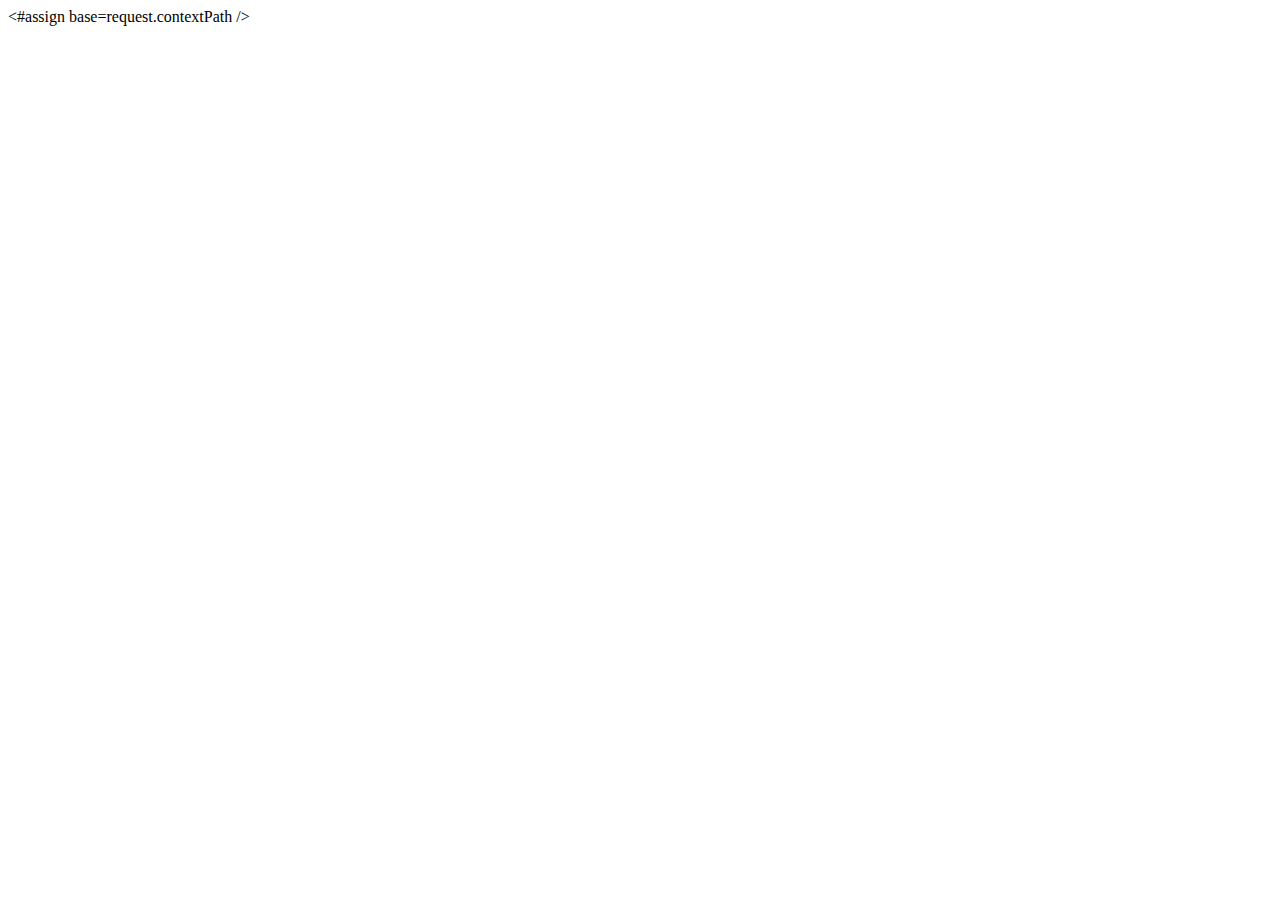
<file: src/main/resources/templates/timeline.html>
<#assign base=request.contextPath />
<!DOCTYPE html>
<html lang="en">
<head>
    <meta http-equiv="X-UA-Compatible" content="IE=edge,chrome=1"/>
    <meta charset="utf-8"/>
    <title>吕松松_最近文章列表</title>
    <meta name="description" content="吕松松个人博客_最近发布的文章,最近时间发布的文章,松哥最近发布的文章"/>
    <meta name="keywords" content="吕松松,最近文章">
    <!-- /articles/classify_edit -->
    <!-- /article/editview/ -->
    <!-- /articles/add -->
</head>
<body>
<div class="main-content">
    <div class="main-content-inner">
        <div class="page-content">
            <div class="row">
                <div class="col-xs-12">
                    <div id="timeline-1">
                        <div class="row">
                            <div id="articles" class="col-xs-12 col-sm-10 col-sm-offset-1">

                            </div>
                        </div>
                    </div>


                    <!-- PAGE CONTENT ENDS -->
                </div><!-- /.col -->
            </div><!-- /.row -->
        </div><!-- /.page-content -->
    </div>

    <a href="#" id="btn-scroll-up" class="btn-scroll-up btn btn-sm btn-inverse">
        <i class="ace-icon fa fa-angle-double-up icon-only bigger-110"></i>
    </a>
</div>
<script type="text/javascript">
    (function () {
        function initTimelineArticles() {
            $.get("${base}/article/recent/100", function (result) {
                if (result.length > 0) {
                    var timeline = [];
                    var timelineArticles = {};

                    classifyArticles(result, timeline, timelineArticles);
                    createElement(timeline, timelineArticles);
                }
            });
        }

        function classifyArticles(articles, timeline, timelineArticles) {
            articles.forEach(function (item) {
                var date = new Date(item.createTime);//时间戳为10位需*1000，时间戳为13位的话不需乘1000
                Y = date.getFullYear();
                M = (date.getMonth() + 1 < 10 ? '0' + (date.getMonth() + 1) : date.getMonth() + 1);
                D = date.getDate() + ' ';
                h = date.getHours() < 10 ? ('0' + date.getHours()) : date.getHours();
                m = date.getMinutes() < 10 ? ('0' + date.getMinutes()) : date.getMinutes();
                s = date.getSeconds() < 10 ? ('0' + date.getSeconds()) : date.getSeconds();
                var year_month = Y + "-" + M;
                item.time = M + "-" + D + " " + h + ":" + m;
                item.hour = h + ":" + m + ":" + s;
                if (typeof(timelineArticles[year_month]) == 'undefined') {
                    timeline.push(year_month);
                    timelineArticles[year_month] = [];
                }
                timelineArticles[year_month].push(item);
            });
        }

        function createElement(timeline, timelineArticles) {
            var elements = "";
            timeline.forEach(function (time) {
                elements += '<div class="timeline-container"><div class="timeline-label"><span class="label label-primary arrowed-in-right label-lg"><b>' + time + '月份</b></span></div><div class="timeline-items">';
                var articles = timelineArticles[time];
                articles.forEach(function (article) {
                    elements += '<div class="timeline-item clearfix"><div class="timeline-info"><i class="timeline-indicator ace-icon fa ' + article.icon + ' btn btn-success no-hover"></i><span class="label label-info label-sm">' + article.time + '</span></div><div class="widget-box transparent" style="margin-left: 80px;"><div class="widget-body"><div class="widget-main"><a href="${base}/article/html/' + article.id + '" class="blue">' + article.title + '</a><div class="pull-right"><i class="ace-icon fa fa-clock-o bigger-110"></i>' + article.hour + '</div></div></div></div></div>';
                });
                elements += '</div></div>';
            });
            $("#articles").append(elements);
        }

        initTimelineArticles();
    })();
</script>
</body>
</html>
</file>
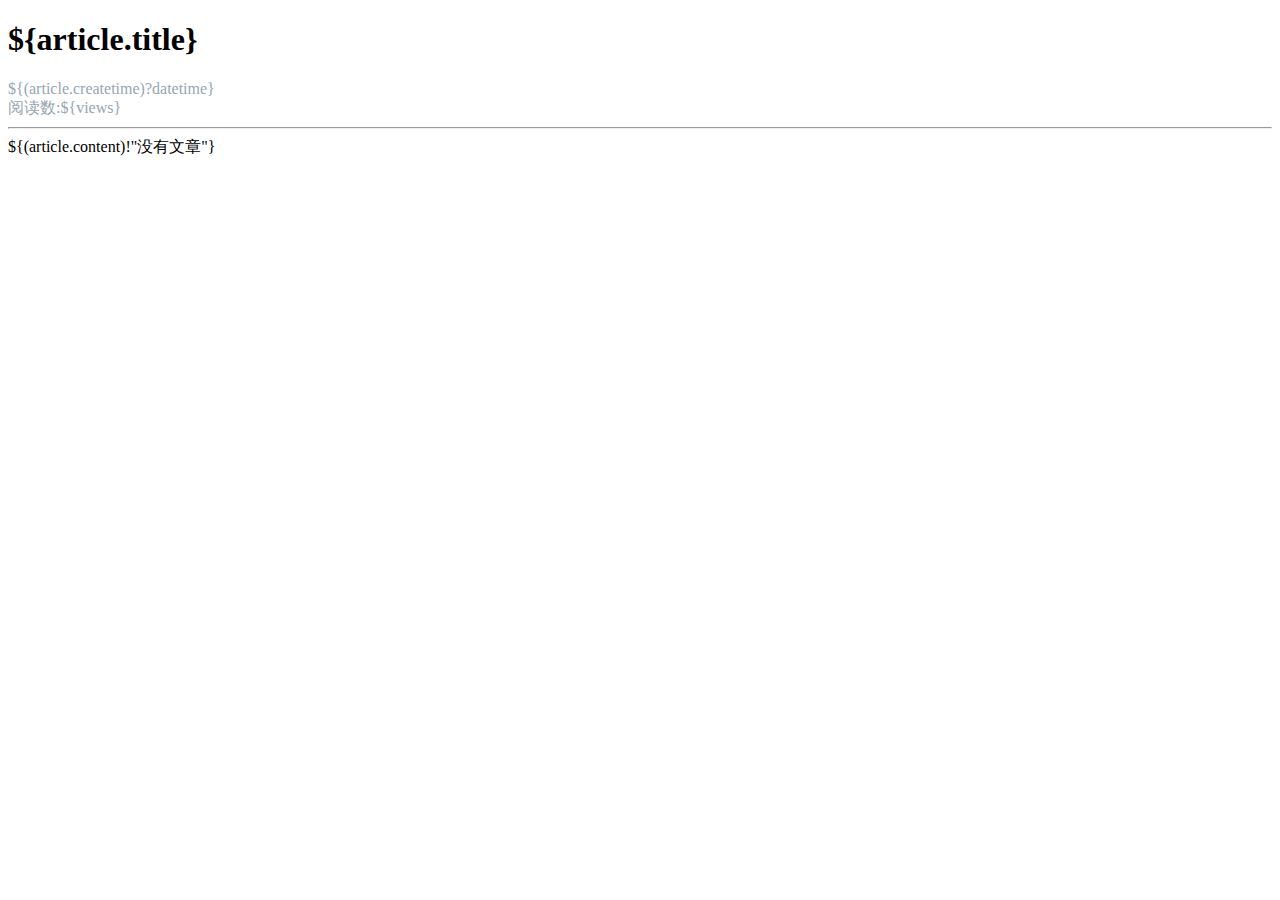
<file: src/main/resources/templates/articles/article_template.html>
<!DOCTYPE html>
<html lang="en">
<head>
    <meta charset="UTF-8">
    <title>${(article.title)!"松哥"}</title>
</head>
<body>
<div class="main-content-inner">
    <div class="page-content">
        <div class="row">
            <div class="col-xs-12 padding-0">
                <h1>${article.title}</h1>
            </div>
            <div class="col-xs-12 padding-0" style="margin-top: 10px;">
                <div class="col-xs-10">
                    <span style="color: #96a6b1">  ${(article.createtime)?datetime}</span>
                </div>
                <div class="col-xs-2">
                    <span style="color: #96a6b1;margin-right: 10px;">阅读数:${views}</span>
                </div>
                <hr>
            </div>
            <!-- PAGE CONTENT BEGINS -->
            <div class="col-xs-12 padding-0">
                ${(article.content)!"没有文章"}
            </div>
        </div>
    </div>
</div>
</body>
</html>
</file>
